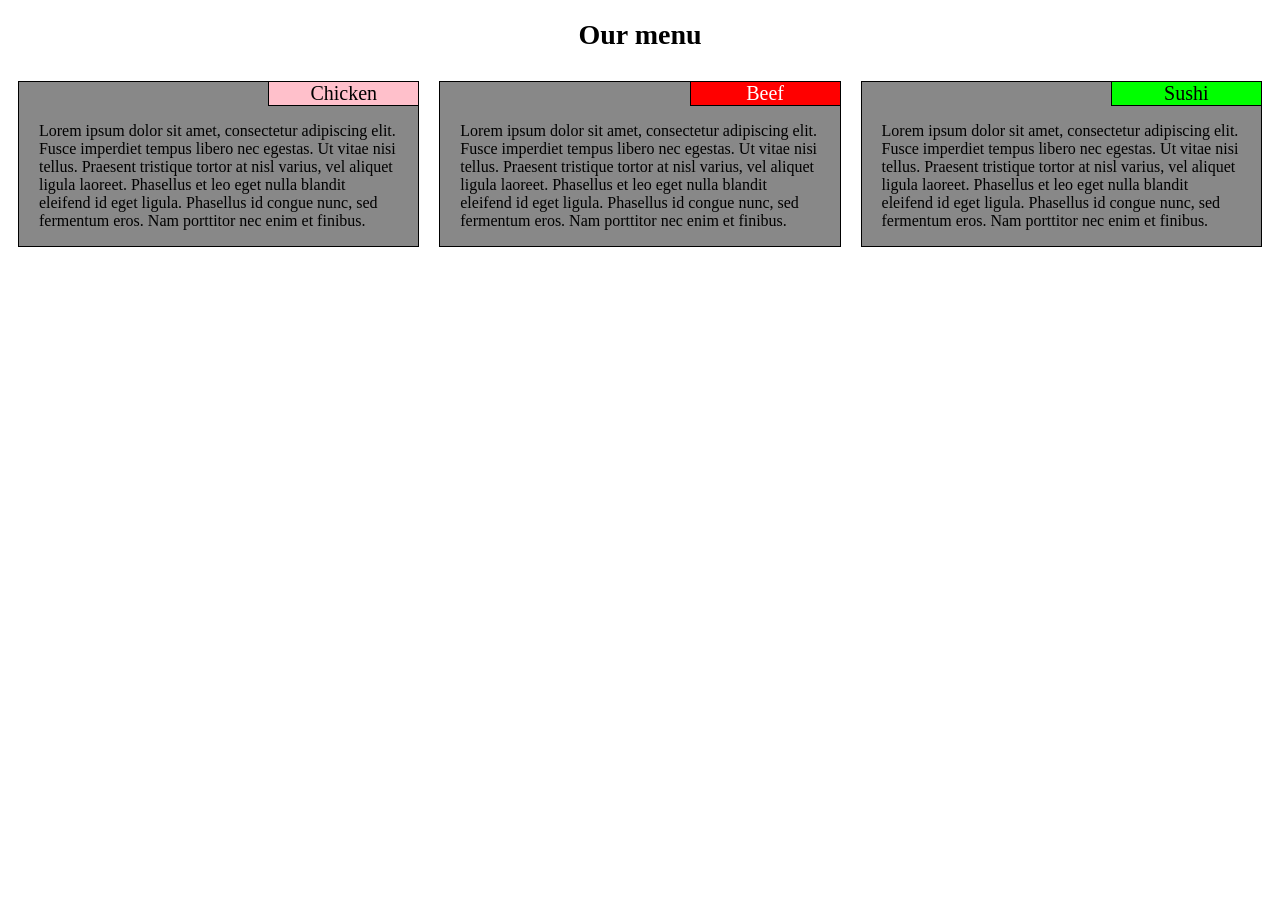
<file: mod2_solution/index.html>
<!doctype html>
<html>
  <head>
    <meta charset="utf-8">
    <meta name="viewport" content="width=device-width, initial-scale=1">
    <title>Assignment Solution for Module 2</title>
    <link rel="stylesheet" type="text/css" href="css/styles.css">
  </head>
  <body>
    <h1>Our menu</h1>
    <section class="row">
      <div class="col-lg-4 col-md-6">
        <div>
          <h2 class="dish1">Chicken</h2>
          <p>Lorem ipsum dolor sit amet, consectetur adipiscing elit. Fusce imperdiet tempus libero nec egestas. Ut vitae nisi tellus. Praesent tristique tortor at nisl varius, vel aliquet ligula laoreet. Phasellus et leo eget nulla blandit eleifend id eget ligula. Phasellus id congue nunc, sed fermentum eros. Nam porttitor nec enim et finibus.</p>
        </div>
      </div>
      <div class="col-lg-4 col-md-6">
        <div>
          <h2 class="dish2">Beef</h2>
          <p>Lorem ipsum dolor sit amet, consectetur adipiscing elit. Fusce imperdiet tempus libero nec egestas. Ut vitae nisi tellus. Praesent tristique tortor at nisl varius, vel aliquet ligula laoreet. Phasellus et leo eget nulla blandit eleifend id eget ligula. Phasellus id congue nunc, sed fermentum eros. Nam porttitor nec enim et finibus.</p>
        </div>
      </div>
      <div class="col-lg-4 col-md-12">
        <div>
          <h2 class="dish3">Sushi</h2>
          <p>Lorem ipsum dolor sit amet, consectetur adipiscing elit. Fusce imperdiet tempus libero nec egestas. Ut vitae nisi tellus. Praesent tristique tortor at nisl varius, vel aliquet ligula laoreet. Phasellus et leo eget nulla blandit eleifend id eget ligula. Phasellus id congue nunc, sed fermentum eros. Nam porttitor nec enim et finibus.</p>
        </div>
      </div>
    </section>
  </body>
</html>
</file>
<file: mod2_solution/css/styles.css>
*{
	box-sizing: border-box;
	font-family: "Comic Sans MS", "Comic Sans", cursive;
}
div > div{
	background-color: #888888;
  	border: 1px solid black;
	margin:10px;
}
h1 {
	font-size: 175%;
	text-align: center;
	margin-bottom: 20px;
}
h2 {
	font-size:125%;
	font-weight: 100;
	border-left: 1px solid black;
	border-bottom: 1px solid black;
	text-align: center;
	width:150px;
	float:right;
	margin-top: 0px;
}
p {
  width: 90%;
  margin-right: auto;
  margin-left: auto;
  color: black;
  clear:right;
}

.dish1 {
	background-color: pink;
}
.dish2 {
	background-color: red;
	color: white;
}
.dish3 {
	background-color: lime;
}

.row {
  width: 100%;
}

/********** Large devices only **********/
@media (min-width: 992px) {
  .col-lg-1, .col-lg-2, .col-lg-3, .col-lg-4, .col-lg-5, .col-lg-6, .col-lg-7, .col-lg-8, .col-lg-9, .col-lg-10, .col-lg-11, .col-lg-12 {
    float: left;
  }
  .col-lg-1 {
    width: 8.33%;
  }
  .col-lg-2 {
    width: 16.66%;
  }
  .col-lg-3 {
    width: 25%;
  }
  .col-lg-4 {
    width: 33.33%;
  }
  .col-lg-5 {
    width: 41.66%;
  }
  .col-lg-6 {
    width: 50%;
  }
  .col-lg-7 {
    width: 58.33%;
  }
  .col-lg-8 {
    width: 66.66%;
  }
  .col-lg-9 {
    width: 74.99%;
  }
  .col-lg-10 {
    width: 83.33%;
  }
  .col-lg-11 {
    width: 91.66%;
  }
  .col-lg-12 {
    width: 100%;
  }
}

/********** Medium devices only **********/
@media (min-width: 768px) and (max-width: 991px) {
  .col-md-1, .col-md-2, .col-md-3, .col-md-4, .col-md-5, .col-md-6, .col-md-7, .col-md-8, .col-md-9, .col-md-10, .col-md-11, .col-md-12 {
    float: left;
  }
  .col-md-1 {
    width: 8.33%;
  }
  .col-md-2 {
    width: 16.66%;
  }
  .col-md-3 {
    width: 25%;
  }
  .col-md-4 {
    width: 33.33%;
  }
  .col-md-5 {
    width: 41.66%;
  }
  .col-md-6 {
    width: 50%;
  }
  .col-md-7 {
    width: 58.33%;
  }
  .col-md-8 {
    width: 66.66%;
  }
  .col-md-9 {
    width: 74.99%;
  }
  .col-md-10 {
    width: 83.33%;
  }
  .col-md-11 {
    width: 91.66%;
  }
  .col-md-12 {
    width: 100%;
  }
}
</file>
